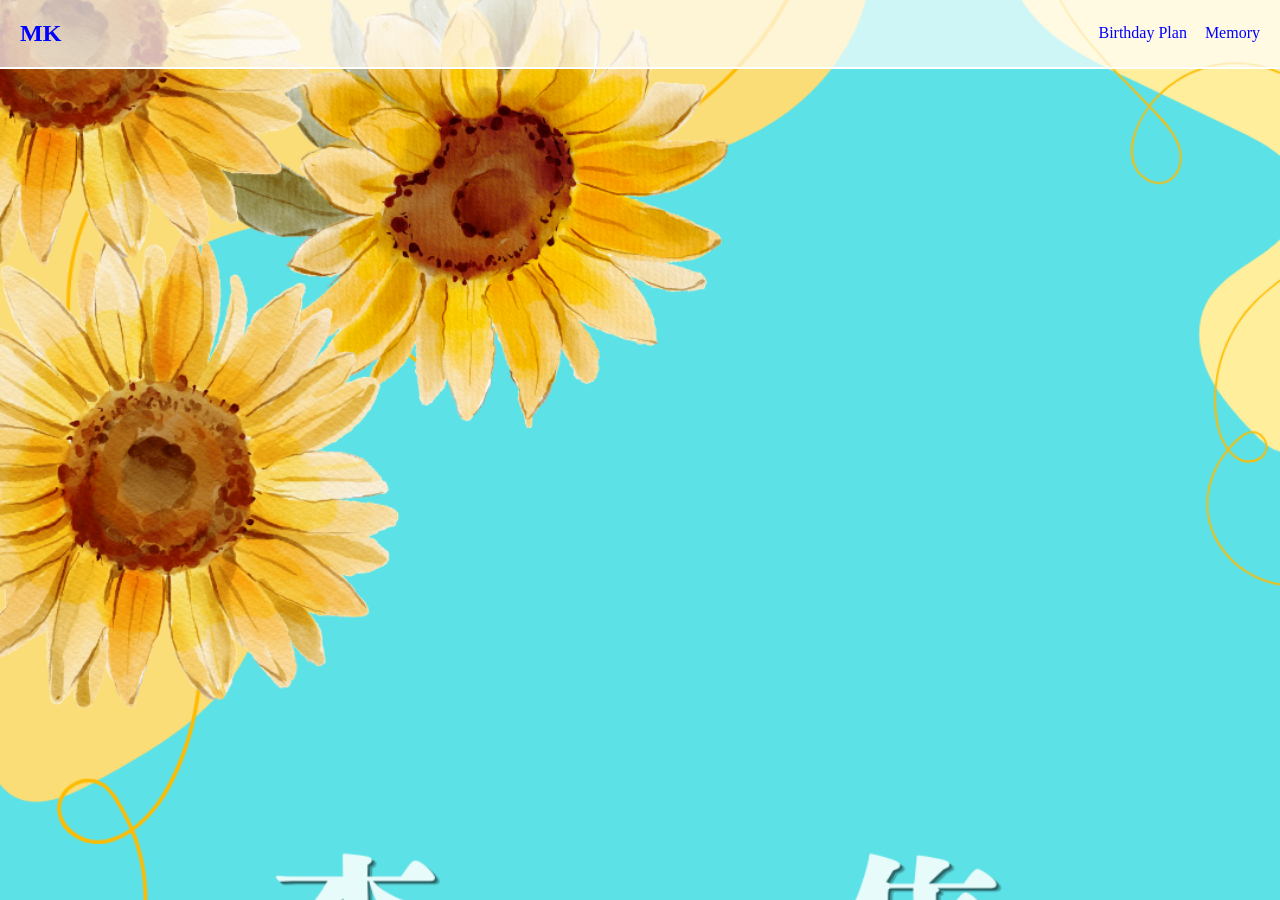
<file: index.html>
<!DOCTYPE html>
<html lang="ja">

<head>
    <meta charset="UTF-8">
    <link rel="stylesheet" href="stylesheet.css">
    <meta name="viewport" content="width=device-width, initial-scale=1.0">
    <title>Birthday Site 2026</title>
    </head>

<body>
    <header class="header">
        <h2 class="header-logo">MK</h2>
        <nav class="header-list">
            <ul>
                <li><a href="Plan.html" target="_blank" rel="noopener noreferrer">Birthday Plan</a></li>
                <li><a href="#" target="_blank" rel="noopener noreferrer">Memory</a></li>
                </ul>
            </nav>
        </header>
    </body>
</file>
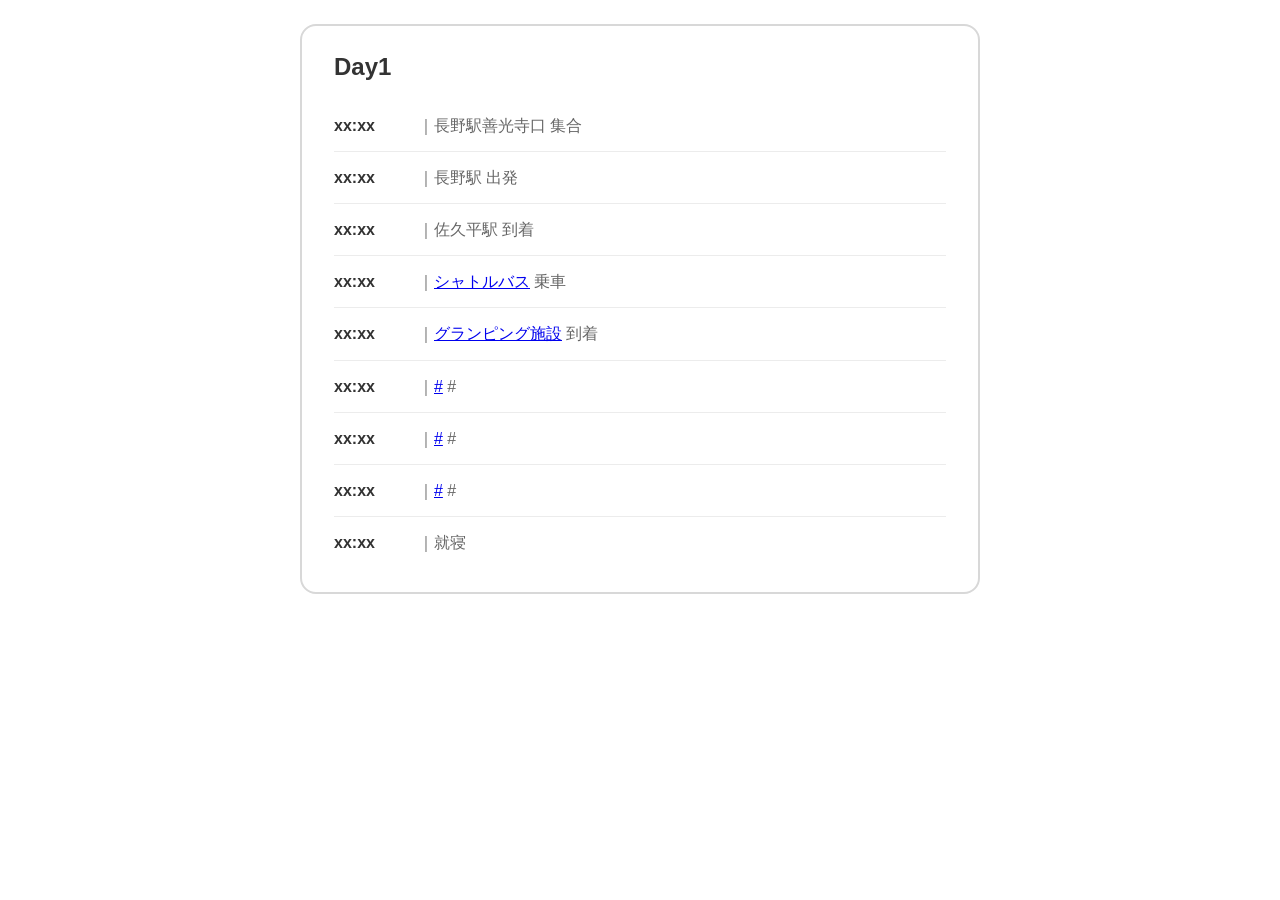
<file: Plan.html>
<!DOCTYPE html>
<html lang="ja">

<head>
    <meta charset="UTF-8">
    <meta name="viewport" content="width=device-width, initial-scale=1.0">
    <title>Nagano-Travel</title>
    <link rel="stylesheet" href="stylesheet2.css">
</head>

<body>
    <main class="plan-wrapper">
        <section class="plan-card">
            <h1>Day1</h1>

            <ul class="plan-list">
                <li><time>xx:xx</time><span>｜長野駅善光寺口 集合</span></li>
                <li><time>xx:xx</time><span>｜長野駅 出発</span></li>
                <li><time>xx:xx</time><span>｜佐久平駅 到着</span></li>
                <li><time>xx:xx</time><span>｜<a href="#" target="_blank" rel="noopener noreferrer">シャトルバス</a> 乗車</span></li>
                <li><time>xx:xx</time><span>｜<a href="#" target="_blank" rel="noopener noreferrer">グランピング施設</a> 到着</span></li>
                <li><time>xx:xx</time><span>｜<a href="#" target="_blank" rel="noopener noreferrer">#</a> #</span></li>
                <li><time>xx:xx</time><span>｜<a href="#" target="_blank" rel="noopener noreferrer">#</a> #</span></li>
                <li><time>xx:xx</time><span>｜<a href="#" target="_blank" rel="noopener noreferrer">#</a> #</span></li>
                <li><time>xx:xx</time><span>｜就寝</span></li>
            </ul>
        </section>
    
    </main>

</body>

</html>
</file>
<file: stylesheet.css>
body{
    margin:0;
    background-image:url(mobile.png);
    min-height: 100svh;
    background-size:cover;
    background-repeat: no-repeat;
}

.header{
    display: flex;
    align-items: center;
    justify-content: space-between;
    
    background-color: rgba(255, 255, 255, 0.7);
    padding:0px 20px;
    border-bottom:white solid 2px;
}

.header-logo{
    color:blue;
}

.header-list ul{
    display: flex;
    gap:18px;
}

.header-list li{
    list-style:none;
}

.header-list a {
  color: blue;
  text-decoration: none;
}

@media(min-width: 768px){
    body{
        background-image:url(mobile.png);
    }
}
</file>
<file: stylesheet2.css>
* {
    box-sizing: border-box;
}

body {
    margin: 0;
    min-height: 100vh;
    color: #333;
    background-color: #fff;
    font-family: "Hiragino Kaku Gothic ProN", "Yu Gothic", Meiryo, sans-serif;
}

.plan-wrapper {
    display: flex;
    justify-content: center;
    width: 100%;
    padding: 24px clamp(16px, 6vw, 80px) 32px;
}

.plan-card {
    width: 100%;
    max-width: 680px;
    padding: 24px 32px;
    border: 2px solid #d8d8d8;
    border-radius: 16px;
    background-color: #fff;
}

.plan-card h1 {
    margin: 0 0 16px;
    font-size: 24px;
    line-height: 1.4;
}

.plan-list {
    margin: 0;
    padding: 0;
    list-style: none;
}

.plan-list li {
    display: grid;
    grid-template-columns: 4.5rem minmax(0, 1fr);
    gap: 12px;
    align-items: start;
    padding: 12px 0;
    border-bottom: 1px solid #ececec;
    color: #666;
    font-size: 16px;
    line-height: 1.7;
}

.plan-list li:last-child {
    border-bottom: none;
}

.plan-list time {
    color: #333;
    font-weight: 700;
    white-space: nowrap;
}

.plan-list span {
    min-width: 0;
    overflow-wrap: anywhere;
}

@media screen and (max-width: 768px) {
    .plan-wrapper {
        padding: 16px 12px 24px;
    }

    .plan-card {
        padding: 20px 16px;
        border-radius: 12px;
    }

    .plan-card h1 {
        font-size: 21px;
    }

    .plan-list li {
        grid-template-columns: 3.75rem minmax(0, 1fr);
        gap: 8px;
        padding: 11px 0;
        font-size: 14px;
        line-height: 1.6;
    }

    .plan-list a {
    color: #555;
    text-decoration: underline;
    text-underline-offset: 3px;
}

.plan-list a:hover {
    opacity: 0.6;
}
}

@media screen and (max-width: 360px) {
    .plan-list li {
        grid-template-columns: 1fr;
        gap: 2px;
    }
}
</file>
